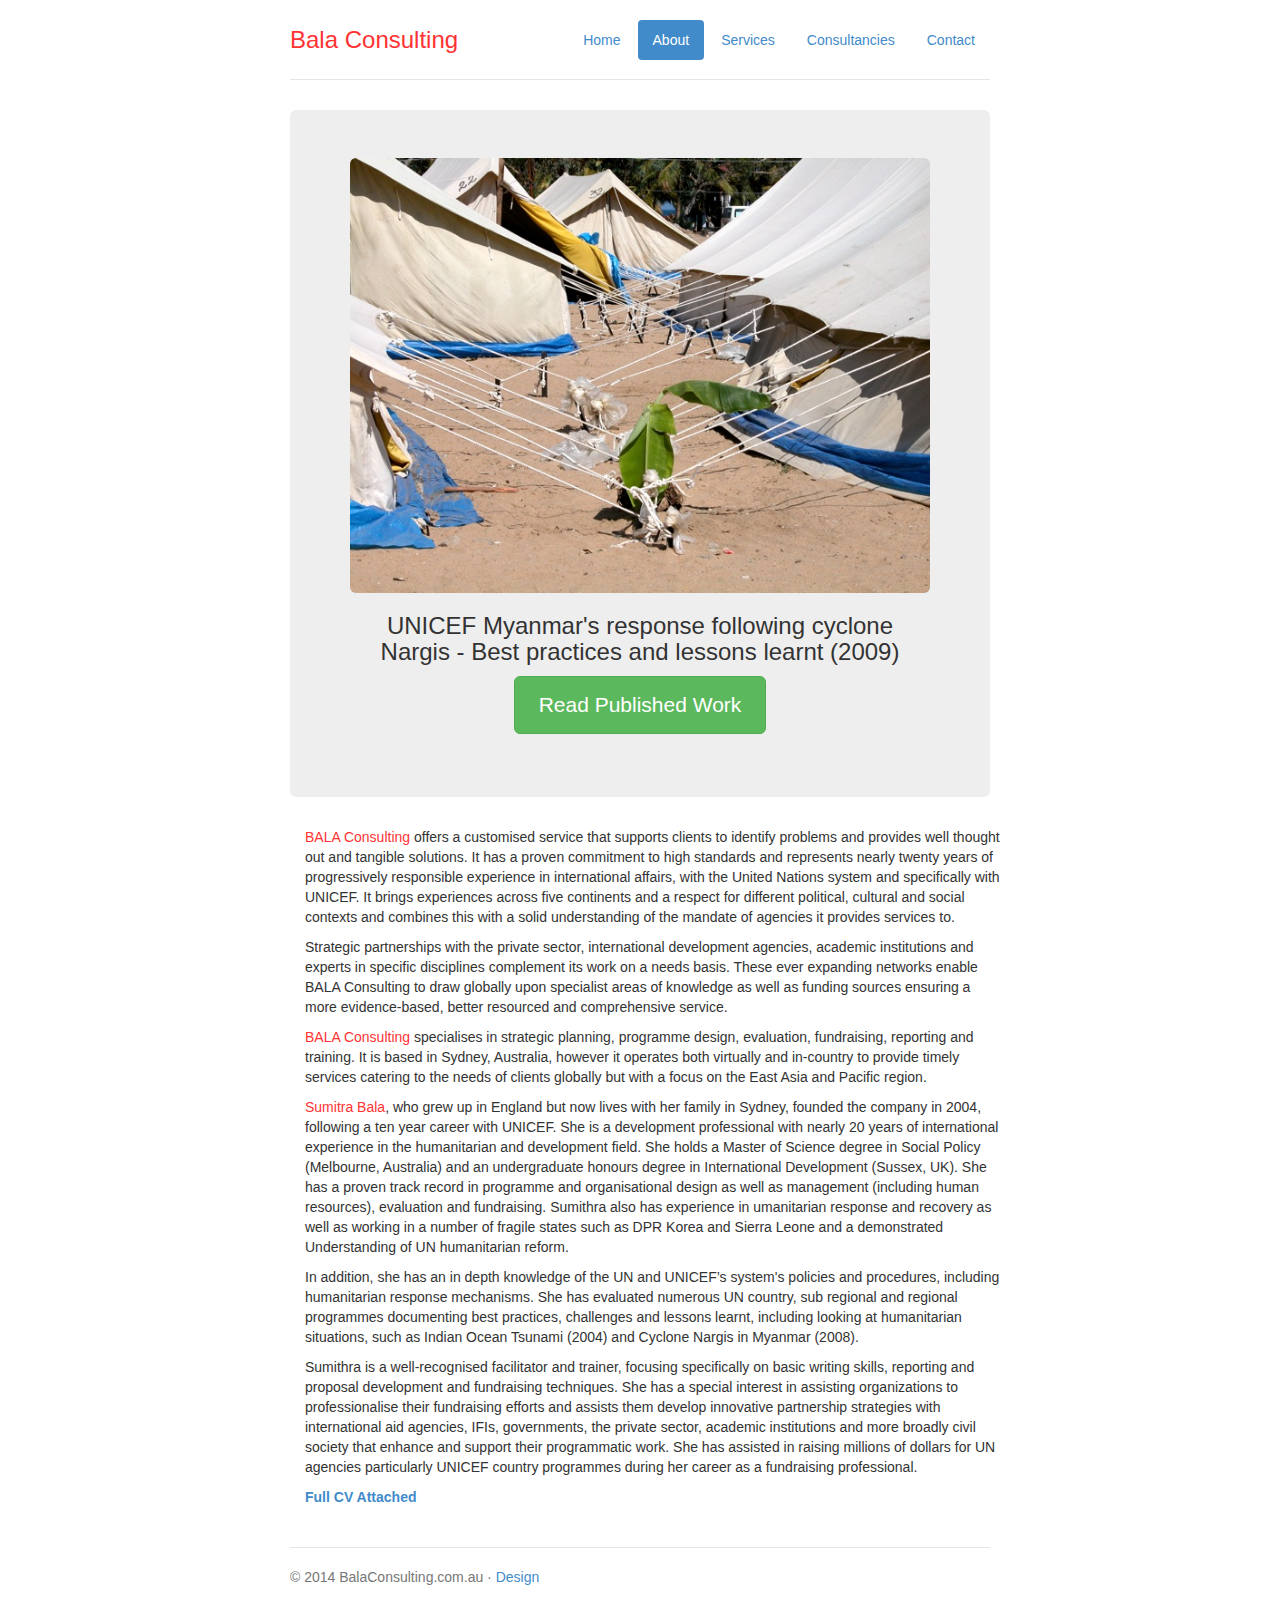
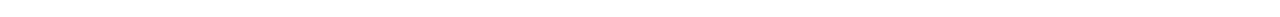
<file: about.html>
<!DOCTYPE html>
<html lang="en">
  <head>
    <meta charset="utf-8">
    <meta http-equiv="X-UA-Compatible" content="IE=edge">
    <meta name="viewport" content="width=device-width, initial-scale=1">
    <meta name="description" content="">
    <meta name="author" content="">
    <link rel="shortcut icon" href="../../assets/ico/favicon.ico">

    <title>About | Bala Consulting</title>

    <!-- Bootstrap core CSS -->
    <link href="css/bootstrap.min.css" rel="stylesheet" type="text/css">

    <!-- Custom styles for this template -->
    <link href="css/jumbotron-narrow.css" rel="stylesheet" type="text/css">

    <!-- Just for debugging purposes. Don't actually copy this line! -->
    <!--[if lt IE 9]><script src="../../assets/js/ie8-responsive-file-warning.js"></script><![endif]-->

    <!-- HTML5 shim and Respond.js IE8 support of HTML5 elements and media queries -->
    <!--[if lt IE 9]>
      <script src="https://oss.maxcdn.com/libs/html5shiv/3.7.0/html5shiv.js"></script>
      <script src="https://oss.maxcdn.com/libs/respond.js/1.4.2/respond.min.js"></script>
    <![endif]-->
  </head>

  <body>

    <div class="container">
      <div class="header">
        <ul class="nav nav-pills pull-right">
          <li><a href="index.html">Home</a></li>
          <li class="active"><a href="about.html">About</a></li>
          <li><a href="services.html">Services</a></li>
          <li><a href="consultancies.html">Consultancies</a></li>
          <li><a href="contact.html">Contact</a></li>
        </ul>
        <h3 class="text-muted"; style="color:#ff3333">Bala Consulting</h3>
      </div>

      <div class="jumbotron">
      <img src="images/ampara_camp.png" class="img-responsive img-rounded" alt="Reponsive image"> 
        <h3>UNICEF Myanmar's response following cyclone Nargis - Best practices and lessons learnt (2009)</h3>
        <p><a class="btn btn-lg btn-success" href="http://www.unicef.org/infobycountry/files/Myanmar_Nargis_Evaluation.pdf" role="button">Read Published Work</a></p>
      </div>

      <div class="container">
        <div id="mainContent">
          <p> <span style="color: #ff3333">BALA Consulting</span> offers a customised service that supports clients to identify problems and provides well thought out and tangible solutions. It has a proven commitment to high standards and represents nearly twenty years of progressively responsible experience in international affairs, with the United Nations system and specifically with UNICEF. It brings experiences across five continents and a respect for different political, cultural and social contexts and combines this with a solid understanding of the mandate of agencies it provides services to.<br>
          </p>
          <p>Strategic partnerships with the private sector, international development agencies, academic institutions and experts in specific disciplines complement its work on a needs basis. These ever expanding networks enable BALA Consulting to draw globally upon specialist areas of knowledge as well as funding sources ensuring a more evidence-based, better resourced and comprehensive service.<br>
          </p>
          <p><span style="color: #ff3333">BALA Consulting</span> specialises in strategic planning, programme design, evaluation, fundraising, reporting and training. It is based in Sydney, Australia, however it operates both virtually and in-country to provide timely services catering to the needs of clients globally but with a focus on the East Asia and Pacific region.<br>
          </p>
        </div>

        <div id="mainContent">
          <p><span style="color: #ff3333">Sumitra Bala</span>, who grew up in England but now lives with her family in Sydney, founded the company in 2004, following a ten year career with UNICEF. She is a development professional with nearly 20 years of international experience in the humanitarian and development field. She holds a Master of Science degree in Social Policy (Melbourne, Australia) and an undergraduate honours degree in International Development (Sussex, UK). She has a proven track record in programme and organisational design as well as management (including human resources), evaluation and fundraising. Sumithra also has experience in umanitarian response and recovery as well as working in a number of fragile states such as DPR Korea and Sierra Leone and a demonstrated Understanding of UN humanitarian reform.<br>
          </p>
          <p>In addition, she has an in depth knowledge of the UN and UNICEF’s system's policies and procedures, including humanitarian response mechanisms. She has evaluated numerous UN country, sub regional and regional programmes documenting best practices, challenges and lessons learnt, including looking at humanitarian situations, such as Indian Ocean Tsunami (2004) and Cyclone Nargis in Myanmar (2008).
<br>
          </p>
          <p>Sumithra is a well-recognised facilitator and trainer, focusing specifically on basic writing skills, reporting and proposal development and fundraising techniques. She has a special interest in assisting organizations to professionalise their fundraising efforts and assists them develop innovative partnership strategies with international aid agencies, IFIs, governments, the private sector, academic institutions and more broadly civil society that enhance and support their programmatic work. She has assisted in raising millions of dollars for UN agencies particularly UNICEF country programmes during her career as a fundraising professional.<br>
          <p><a href="http://balaconsulting.com.au/SumithraBala_CV.pdf"><strong>Full CV Attached</strong></a></p>
          <h4>&nbsp;</h4>
        </div>
      </div>

      <div class="footer">
        <p>&copy; 2014 BalaConsulting.com.au &middot; <a href="http://balaconsulting.com.au">Design</a></p>
      </div>

    </div> <!-- /container -->


    <!-- Bootstrap core JavaScript
    ================================================== -->
    <!-- Placed at the end of the document so the pages load faster -->
  </body>
</html>
</file>
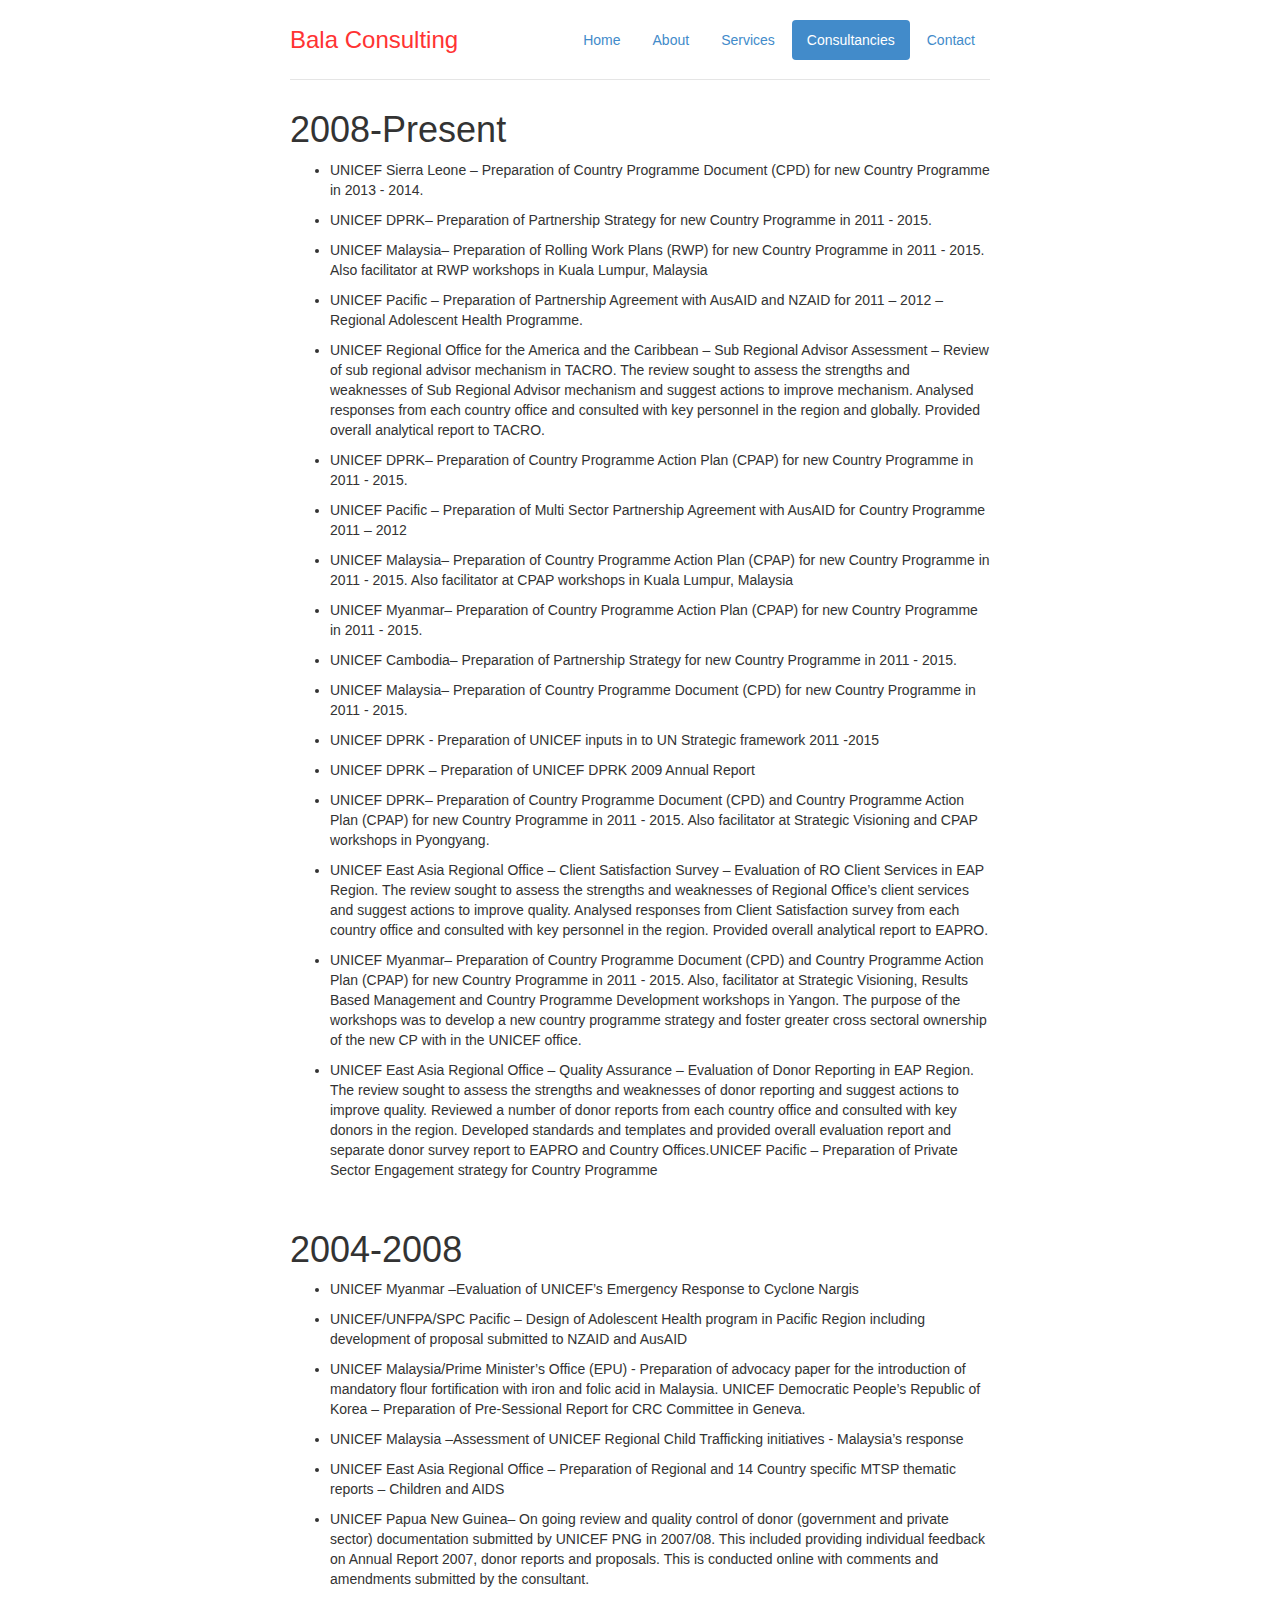
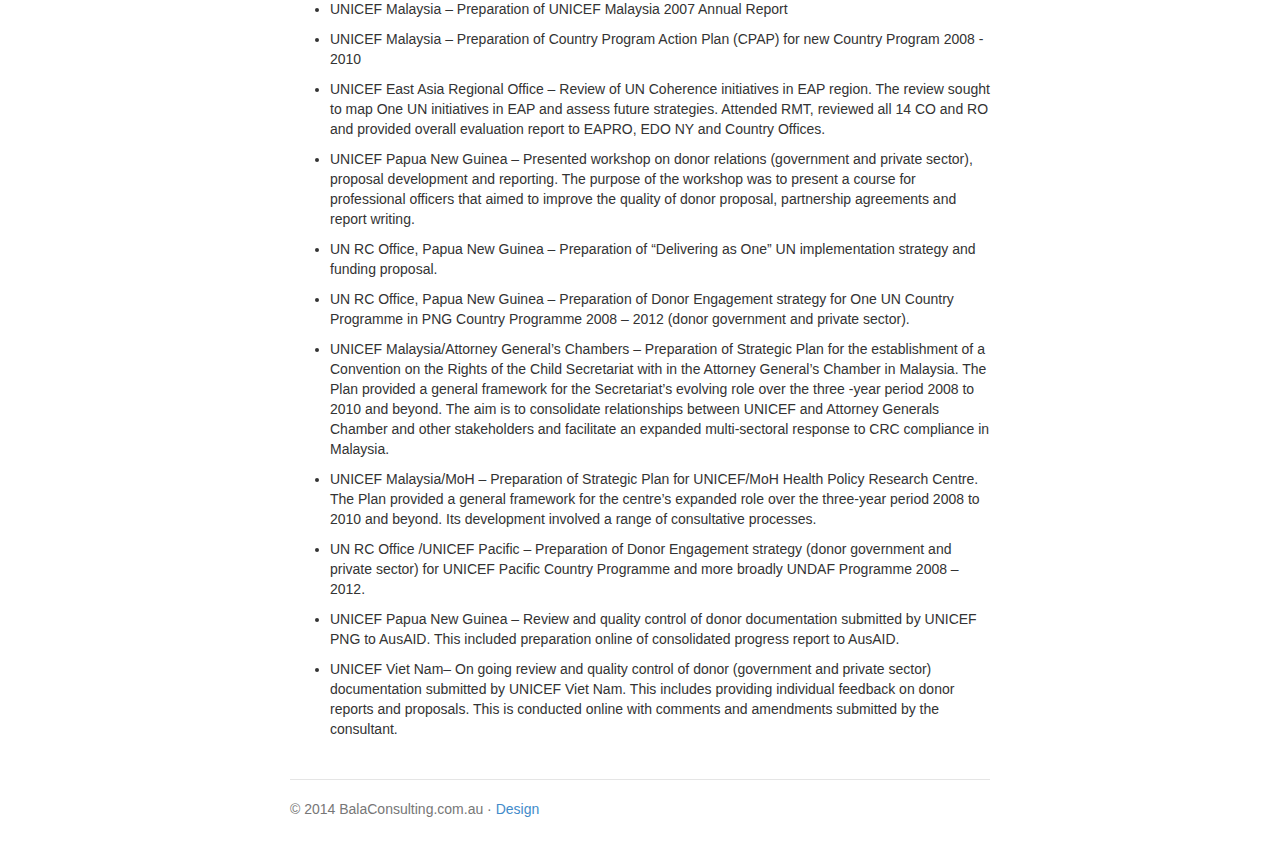
<file: consultancies.html>
<!DOCTYPE html>
<html lang="en">
  <head>
    <meta charset="utf-8">
    <meta http-equiv="X-UA-Compatible" content="IE=edge">
    <meta name="viewport" content="width=device-width, initial-scale=1">
    <meta name="description" content="">
    <meta name="author" content="">
    <link rel="shortcut icon" href="../../assets/ico/favicon.ico">

    <title>Consultancies | Bala Consulting</title>

    <!-- Bootstrap core CSS -->
    <link href="css/bootstrap.min.css" rel="stylesheet" type="text/css">

    <!-- Custom styles for this template -->
    <link href="css/jumbotron-narrow.css" rel="stylesheet" type="text/css">

    <!-- Just for debugging purposes. Don't actually copy this line! -->
    <!--[if lt IE 9]><script src="../../assets/js/ie8-responsive-file-warning.js"></script><![endif]-->

    <!-- HTML5 shim and Respond.js IE8 support of HTML5 elements and media queries -->
    <!--[if lt IE 9]>
      <script src="https://oss.maxcdn.com/libs/html5shiv/3.7.0/html5shiv.js"></script>
      <script src="https://oss.maxcdn.com/libs/respond.js/1.4.2/respond.min.js"></script>
    <![endif]-->
  </head>

  <body>

    <div class="container">
      <div class="header">
        <ul class="nav nav-pills pull-right">
          <li><a href="index.html">Home</a></li>
          <li><a href="about.html">About</a></li>
          <li><a href="services.html">Services</a></li>
          <li class="active"><a href="consultancies.html">Consultancies</a></li>
          <li><a href="contact.html">Contact</a></li>
        </ul>
        <h3 class="text-muted"; style="color:#ff3333">Bala Consulting</h3>
      </div>

<body class="oneColFixCtr">

<div id="container">
  <div id="mainContent">
    <h1>2008-Present</h1>
    <ul>
      <li>UNICEF Sierra Leone – Preparation of Country Programme Document (CPD) for new Country Programme in 2013 - 2014.</li>
    </ul>
    <ul>
      <li>UNICEF DPRK– Preparation of Partnership Strategy for new Country Programme in 2011 - 2015.</li>
    </ul>
    <ul>
      <li>UNICEF Malaysia– Preparation of Rolling Work Plans (RWP) for new  Country Programme in 2011 - 2015. Also facilitator at RWP workshops in  Kuala Lumpur, Malaysia</li>
    </ul>
    <ul>
      <li>UNICEF Pacific – Preparation of Partnership Agreement with AusAID  and NZAID for 2011 – 2012 – Regional Adolescent Health Programme.</li>
    </ul>
    <ul>
      <li>UNICEF Regional Office for the America and the Caribbean – Sub  Regional Advisor Assessment – Review of sub regional advisor mechanism  in TACRO. The review sought to assess the strengths and weaknesses of  Sub Regional Advisor mechanism and suggest actions to improve mechanism.  Analysed responses from each country office and consulted with key  personnel in the region and globally. Provided overall analytical report  to TACRO.</li>
    </ul>
    <ul>
      <li>UNICEF DPRK– Preparation of Country Programme Action Plan (CPAP) for new Country Programme in 2011 - 2015.</li>
    </ul>
    <ul>
      <li>UNICEF Pacific – Preparation of Multi Sector Partnership Agreement with AusAID for Country Programme 2011 – 2012</li>
    </ul>
    <ul>
      <li>UNICEF Malaysia– Preparation of Country Programme Action Plan (CPAP)  for new Country Programme in 2011 - 2015. Also facilitator at CPAP  workshops in Kuala Lumpur, Malaysia</li>
    </ul>
    <ul>
      <li>UNICEF Myanmar– Preparation of Country Programme Action Plan (CPAP) for new Country Programme in 2011 - 2015.</li>
    </ul>
    <ul>
      <li>UNICEF Cambodia– Preparation of Partnership Strategy for new Country Programme in 2011 - 2015.</li>
    </ul>
    <ul>
      <li>UNICEF Malaysia– Preparation of Country Programme Document (CPD) for new Country Programme in 2011 - 2015.</li>
    </ul>
    <ul>
      <li>UNICEF DPRK - Preparation of UNICEF inputs in to UN Strategic framework 2011 -2015</li>
    </ul>
    <ul>
      <li>UNICEF DPRK – Preparation of UNICEF DPRK 2009 Annual Report</li>
    </ul>
    <ul>
      <li>UNICEF DPRK– Preparation of Country Programme Document (CPD) and  Country Programme Action Plan (CPAP) for new Country Programme in 2011 -  2015. Also facilitator at Strategic Visioning and CPAP workshops in  Pyongyang.</li>
    </ul>
    <ul>
      <li>UNICEF East Asia Regional Office – Client Satisfaction Survey –  Evaluation of RO Client Services in EAP Region. The review sought to  assess the strengths and weaknesses of Regional Office&rsquo;s client services  and suggest actions to improve quality. Analysed responses from Client  Satisfaction survey from each country office and consulted with key  personnel in the region. Provided overall analytical report to EAPRO.</li>
    </ul>
    <ul>
      <li>UNICEF Myanmar– Preparation of Country Programme Document (CPD) and  Country Programme Action Plan (CPAP) for new Country Programme in 2011 -  2015. Also, facilitator at Strategic Visioning, Results Based  Management and Country Programme Development workshops in Yangon. The  purpose of the workshops was to develop a new country programme strategy  and foster greater cross sectoral ownership of the new CP with in the  UNICEF office.</li>
    </ul>
    <ul>
      <li>UNICEF East Asia Regional Office – Quality Assurance – Evaluation of  Donor Reporting in EAP Region. The review sought to assess the  strengths and weaknesses of donor reporting and suggest actions to  improve quality. Reviewed a number of donor reports from each country  office and consulted with key donors in the region. Developed standards  and templates and provided overall evaluation report and separate donor  survey report to EAPRO and Country Offices.UNICEF Pacific – Preparation  of Private Sector Engagement strategy for Country Programme<br>
      </li>
    </ul>
    <p>&nbsp;</p>
    <h1>2004-2008</h1>
    <ul>
      <li>UNICEF Myanmar –Evaluation of UNICEF&rsquo;s Emergency Response to Cyclone Nargis</li>
    </ul>
    <ul>
      <li>UNICEF/UNFPA/SPC Pacific – Design of Adolescent Health program in  Pacific Region including development of proposal submitted to NZAID and  AusAID</li>
    </ul>
    <ul>
      <li>UNICEF Malaysia/Prime Minister&rsquo;s Office (EPU) - Preparation of  advocacy paper for the introduction of mandatory flour fortification  with iron and folic acid in Malaysia. UNICEF Democratic People&rsquo;s  Republic of Korea – Preparation of Pre-Sessional Report for CRC  Committee in Geneva.</li>
    </ul>
    <ul>
      <li>UNICEF Malaysia –Assessment of UNICEF Regional Child Trafficking initiatives - Malaysia&rsquo;s response</li>
    </ul>
    <ul>
      <li>UNICEF East Asia Regional Office – Preparation of Regional and 14 Country specific MTSP thematic reports – Children and AIDS</li>
    </ul>
    <ul>
      <li>UNICEF Papua New Guinea– On going review and quality control of  donor (government and private sector) documentation submitted by UNICEF  PNG in 2007/08. This included providing individual feedback on Annual  Report 2007, donor reports and proposals. This is conducted online with  comments and amendments submitted by the consultant.</li>
    </ul>
    <ul>
      <li>UNICEF Malaysia – Preparation of UNICEF Malaysia 2007 Annual Report</li>
    </ul>
    <ul>
      <li>UNICEF Malaysia – Preparation of Country Program Action Plan (CPAP) for new Country Program 2008 - 2010</li>
    </ul>
    <ul>
      <li>UNICEF East Asia Regional Office – Review of UN Coherence  initiatives in EAP region. The review sought to map One UN initiatives  in EAP and assess future strategies. Attended RMT, reviewed all 14 CO  and RO and provided overall evaluation report to EAPRO, EDO NY and  Country Offices.</li>
    </ul>
    <ul>
      <li>UNICEF Papua New Guinea – Presented workshop on donor relations  (government and private sector), proposal development and reporting. The  purpose of the workshop was to present a course for professional  officers that aimed to improve the quality of donor proposal,  partnership agreements and report writing.</li>
    </ul>
    <ul>
      <li>UN RC Office, Papua New Guinea – Preparation of &ldquo;Delivering as One&rdquo; UN implementation strategy and funding proposal.</li>
    </ul>
    <ul>
      <li>UN RC Office, Papua New Guinea – Preparation of Donor Engagement  strategy for One UN Country Programme in PNG Country Programme 2008 –  2012 (donor government and private sector).</li>
    </ul>
    <ul>
      <li>UNICEF Malaysia/Attorney General&rsquo;s Chambers – Preparation of  Strategic Plan for the establishment of a Convention on the Rights of  the Child Secretariat with in the Attorney General&rsquo;s Chamber in  Malaysia. The Plan provided a general framework for the Secretariat&rsquo;s  evolving role over the three -year period 2008 to 2010 and beyond. The  aim is to consolidate relationships between UNICEF and Attorney Generals  Chamber and other stakeholders and facilitate an expanded  multi-sectoral response to CRC compliance in Malaysia.</li>
    </ul>
    <ul>
      <li>UNICEF Malaysia/MoH – Preparation of Strategic Plan for UNICEF/MoH  Health Policy Research Centre. The Plan provided a general framework for  the centre&rsquo;s expanded role over the three-year period 2008 to 2010 and  beyond. Its development involved a range of consultative processes.</li>
    </ul>
    <ul>
      <li>UN RC Office /UNICEF Pacific – Preparation of Donor Engagement  strategy (donor government and private sector) for UNICEF Pacific  Country Programme and more broadly UNDAF Programme 2008 – 2012.</li>
    </ul>
    <ul>
      <li>UNICEF Papua New Guinea – Review and quality control of donor  documentation submitted by UNICEF PNG to AusAID. This included  preparation online of consolidated progress report to AusAID.</li>
    </ul>
    <ul>
      <li>UNICEF Viet Nam– On going review and quality control of donor  (government and private sector) documentation submitted by UNICEF Viet  Nam. This includes providing individual feedback on donor reports and  proposals. This is conducted online with comments and amendments  submitted by the consultant. <br>
      </li>
    </ul>
    <p>&nbsp;</p>
    <!-- end #mainContent --></h1>
  </div>
<!-- end #container --></div>

      <div class="footer">
        <p>&copy; 2014 BalaConsulting.com.au &middot; <a href="http://balaconsulting.com.au">Design</a></p>
      </div>

    </div> <!-- /container -->
</body>
</html>
</file>
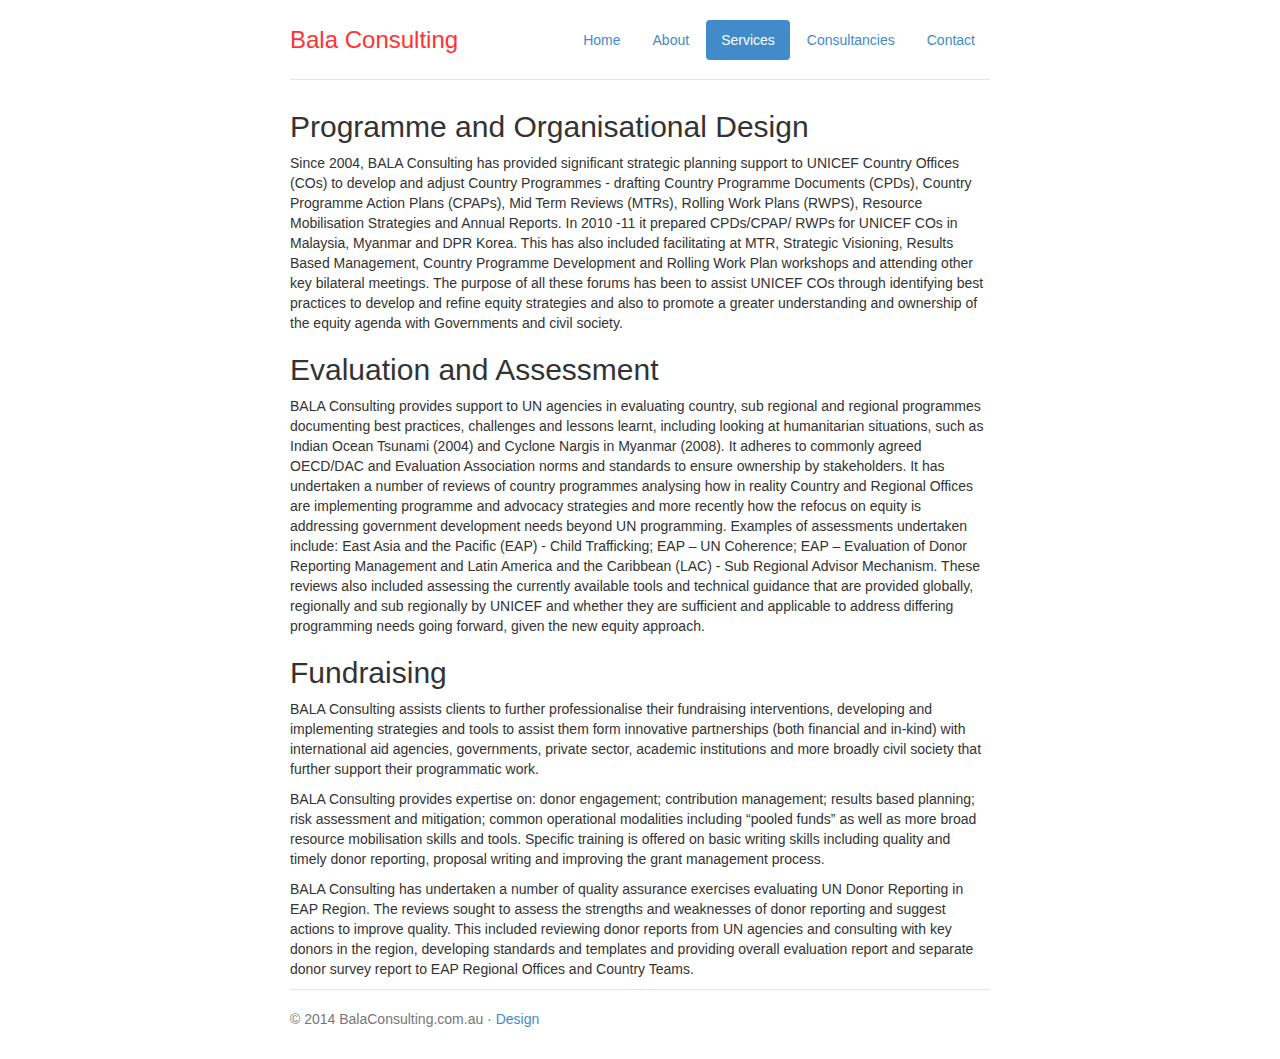
<file: services.html>
<!DOCTYPE html>
<html lang="en">
  <head>
    <meta charset="utf-8">
    <meta http-equiv="X-UA-Compatible" content="IE=edge">
    <meta name="viewport" content="width=device-width, initial-scale=1">
    <meta name="description" content="">
    <meta name="author" content="">
    <link rel="shortcut icon" href="../../assets/ico/favicon.ico">

    <title>Services | Bala Consulting</title>

    <!-- Bootstrap core CSS -->
    <link href="css/bootstrap.min.css" rel="stylesheet" type="text/css">

    <!-- Custom styles for this template -->
    <link href="css/jumbotron-narrow.css" rel="stylesheet" type="text/css">

    <!-- Just for debugging purposes. Don't actually copy this line! -->
    <!--[if lt IE 9]><script src="../../assets/js/ie8-responsive-file-warning.js"></script><![endif]-->

    <!-- HTML5 shim and Respond.js IE8 support of HTML5 elements and media queries -->
    <!--[if lt IE 9]>
      <script src="https://oss.maxcdn.com/libs/html5shiv/3.7.0/html5shiv.js"></script>
      <script src="https://oss.maxcdn.com/libs/respond.js/1.4.2/respond.min.js"></script>
    <![endif]-->
  </head>

  <body>

    <div class="container">
  <div class="header">
    <ul class="nav nav-pills pull-right">
          <li><a href="index.html">Home</a></li>
          <li><a href="about.html">About</a></li>
          <li class="active"><a href="services.html">Services</a></li>
          <li><a href="consultancies.html">Consultancies</a></li>
          <li><a href="contact.html">Contact</a></li>
        </ul>
        <h3 class="text-muted"; style="color:#ff3333">Bala Consulting</h3>
    </ul>
      </div>
      <div id="container">
  <div id="mainContent">
    <h2>Programme and Organisational Design</h2>
    <p>Since 2004, BALA Consulting has provided significant strategic planning support to UNICEF Country Offices (COs) to develop and adjust Country Programmes - drafting Country Programme Documents (CPDs), Country Programme Action Plans (CPAPs), Mid Term Reviews (MTRs), Rolling Work Plans (RWPS), Resource Mobilisation Strategies and Annual Reports. In 2010 -11 it prepared CPDs/CPAP/ RWPs for UNICEF COs in Malaysia, Myanmar and DPR Korea. This has also included facilitating at MTR, Strategic Visioning, Results Based Management, Country Programme Development and Rolling Work Plan workshops and attending other key bilateral meetings. The purpose of all these forums has been to assist UNICEF COs through identifying best practices to develop and refine equity strategies and also to promote a greater understanding and ownership of the equity agenda with Governments and civil society.</p>
    
    <h2>Evaluation and Assessment</h2	>
   <p>BALA Consulting provides support to UN agencies in evaluating country, sub regional and regional programmes documenting best practices, challenges and lessons learnt, including looking at humanitarian situations, such as Indian Ocean Tsunami (2004) and Cyclone Nargis in Myanmar (2008). It adheres to commonly agreed OECD/DAC and Evaluation Association norms and standards to ensure ownership by stakeholders. It has undertaken a number of reviews of country programmes analysing how in reality Country and Regional Offices are implementing programme and advocacy strategies and more recently how the refocus on equity is addressing government development needs beyond UN programming. Examples of assessments undertaken include: East Asia and the Pacific (EAP) - Child Trafficking; EAP – UN Coherence; EAP – Evaluation of Donor Reporting Management and Latin America and the Caribbean (LAC) - Sub Regional Advisor Mechanism. These reviews also included assessing the currently available tools and technical guidance that are provided globally, regionally and sub regionally by UNICEF and whether they are sufficient and applicable to address differing programming needs going forward, given the new equity approach.</p>

   <h2>Fundraising</h2>
   <p>BALA Consulting assists clients to further professionalise their fundraising interventions, developing and implementing strategies and tools to assist them form innovative partnerships (both financial and in-kind) with international aid agencies, governments, private sector, academic institutions and more broadly civil society that further support their programmatic work.

<p>BALA Consulting provides expertise on: donor engagement; contribution management; results based planning; risk assessment and mitigation; common operational modalities including “pooled funds” as well as more broad resource mobilisation skills and tools. Specific training is offered on basic writing skills including quality and timely donor reporting, proposal writing and improving the grant management process.</p>

<p>BALA Consulting has undertaken a number of quality assurance exercises evaluating UN Donor Reporting in EAP Region. The reviews sought to assess the strengths and weaknesses of donor reporting and suggest actions to improve quality. This included reviewing donor reports from UN agencies and consulting with key donors in the region, developing standards and templates and providing overall evaluation report and separate donor survey report to EAP Regional Offices and Country Teams.</p>

    <div class="footer">
      <p>&copy; 2014 BalaConsulting.com.au &middot; <a href="http://balaconsulting.com.au">Design</a></p>
    </div>

    </div> <!-- /container -->
    
	<!-- end #mainContent --></div>
<!-- end #container --></div>
</body>
</html>
</file>
<file: css/jumbotron-narrow.css>
/* Space out content a bit */
body {
  padding-top: 20px;
  padding-bottom: 20px;
}

/* Everything but the jumbotron gets side spacing for mobile first views */
.header,
.marketing,
.footer {
  padding-right: 15px;
  padding-left: 15px;
}

/* Custom page header */
.header {
  border-bottom: 1px solid #e5e5e5;
}
/* Make the masthead heading the same height as the navigation */
.header h3 {
  padding-bottom: 19px;
  margin-top: 0;
  margin-bottom: 0;
  line-height: 40px;
}

/* Custom page footer */
.footer {
  padding-top: 19px;
  color: #777;
  border-top: 1px solid #e5e5e5;
}

/* Customize container */
@media (min-width: 768px) {
  .container {
    max-width: 730px;
  }
}
.container-narrow > hr {
  margin: 30px 0;
}

/* Main marketing message and sign up button */
.jumbotron {
  text-align: center;
  border-bottom: 1px solid #e5e5e5;
}
.jumbotron .btn {
  padding: 14px 24px;
  font-size: 21px;
}

/* Supporting marketing content */
.marketing {
  margin: 40px 0;
}
.marketing p + h4 {
  margin-top: 28px;
}

/* Responsive: Portrait tablets and up */
@media screen and (min-width: 768px) {
  /* Remove the padding we set earlier */
  .header,
  .marketing,
  .footer {
    padding-right: 0;
    padding-left: 0;
  }
  /* Space out the masthead */
  .header {
    margin-bottom: 30px;
  }
  /* Remove the bottom border on the jumbotron for visual effect */
  .jumbotron {
    border-bottom: 0;
  }
}
</file>
